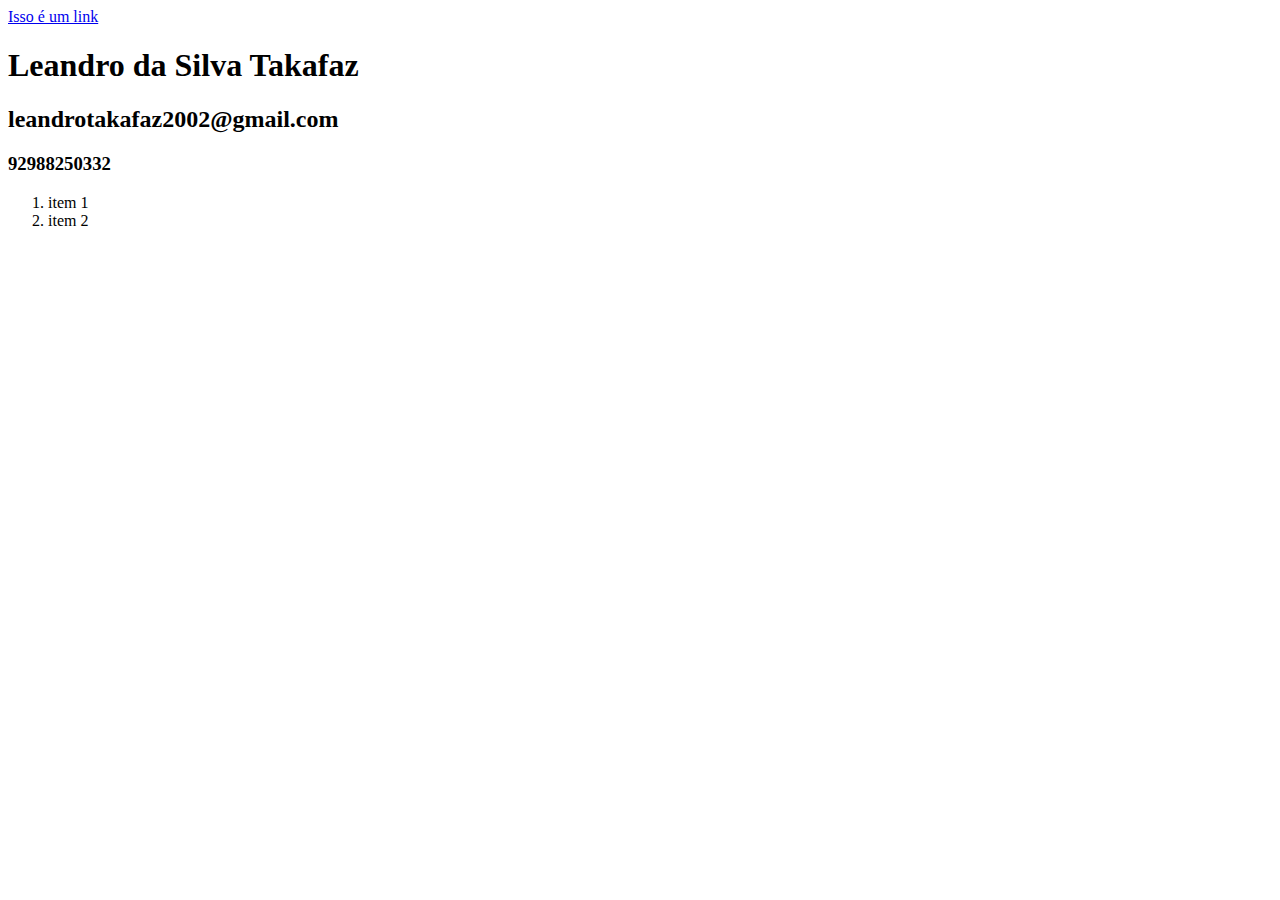
<file: templates/contato.html>
<html>
    <head>
        <title> Contatos </title>
    </head>
    <body>
        <a href="https://www.oceanbrasil.com/"> Isso é um link </a> 
        <h1>Leandro da Silva Takafaz </h1>
        <h2>leandrotakafaz2002@gmail.com </h2> 
        <h3>92988250332</h3>

        <ol>
            <li> item 1</li>
            <li> item 2</li>
        </ol>
    </body>
</html>
</file>
